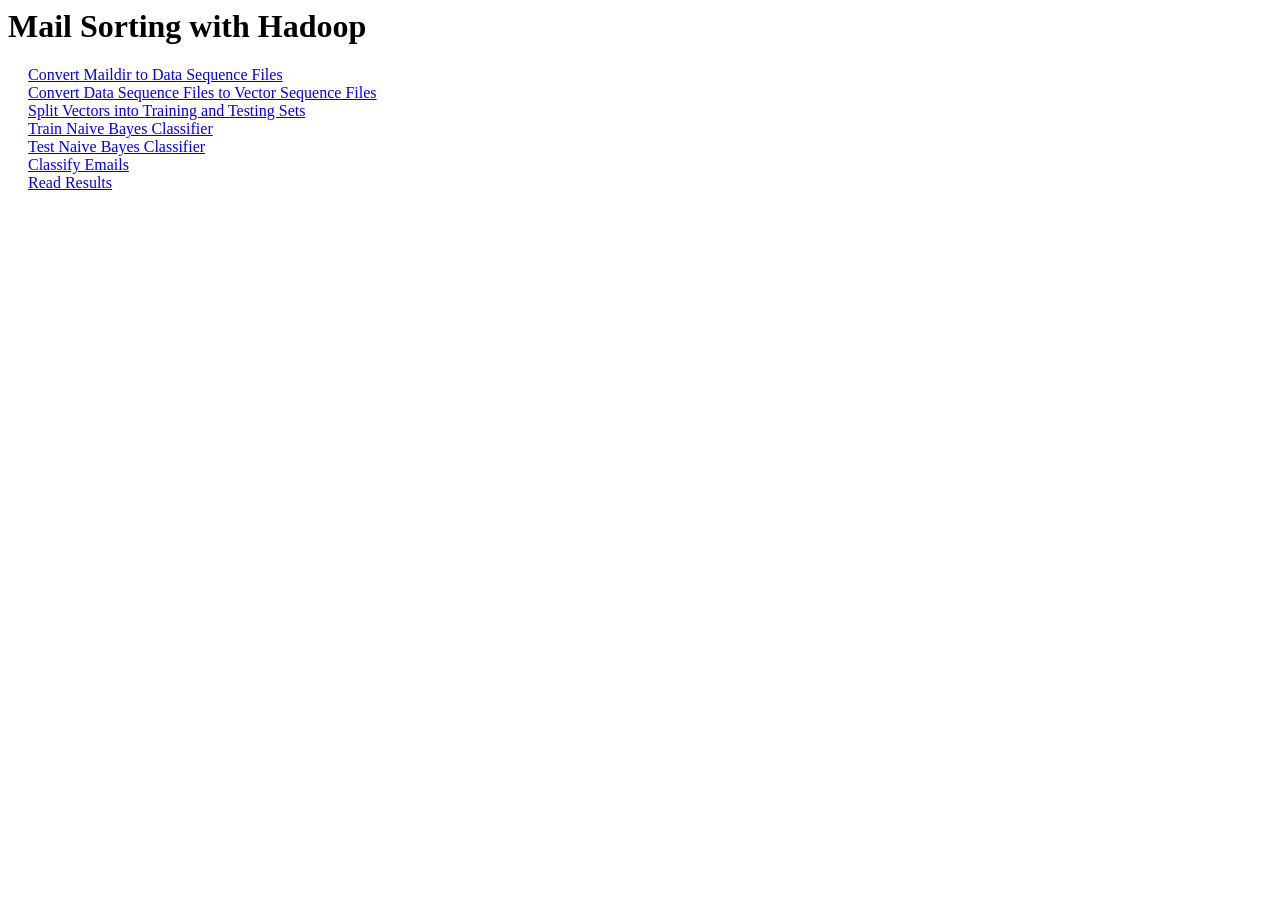
<file: src/main/webapp/index.html>
<html>
<head>
  <meta http-equiv="content-type" content="text/html; charset=utf-8">
  <title>MailSorter</title>
  <link rel="stylesheet" href="style.css" type="text/css">
</head>
<body>
<h1>
Mail Sorting with Hadoop
</h1>

<div style="float:left; width:400px; padding-left:20px;">
  <a href="maildir2seq.html">Convert Maildir to Data Sequence Files</a><br>
  <a href="seq2sparse.html">Convert Data Sequence Files to Vector Sequence Files</a><br>
  <a href="split.html">Split Vectors into Training and Testing Sets</a><br>
  <a href="trainnb.html">Train Naive Bayes Classifier</a><br>
  <a href="testnb.html">Test Naive Bayes Classifier</a><br>
  <a href="classify.html">Classify Emails</a><br>
  <a href="read_results.html">Read Results</a><br>
</div>
</body>
</html>
</file>
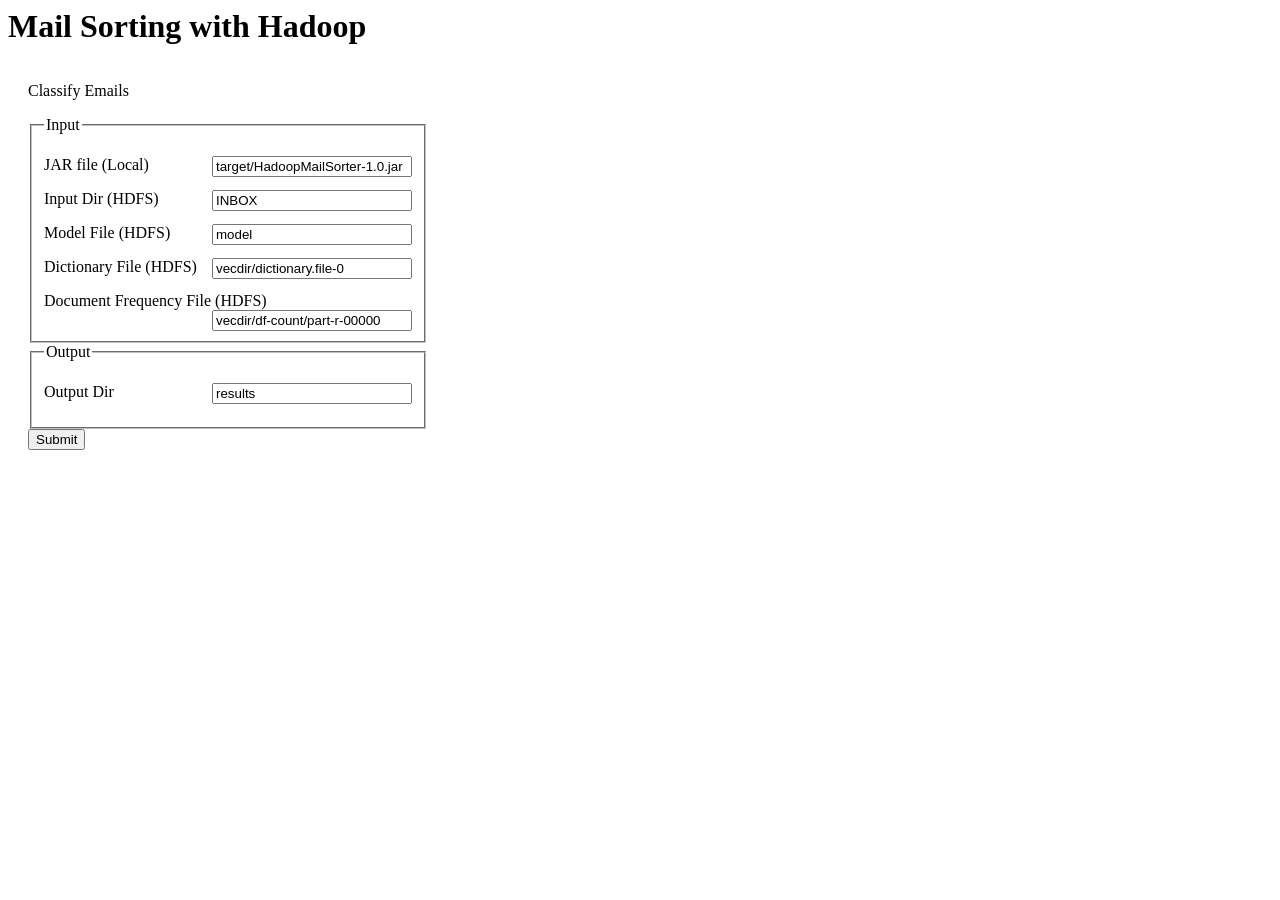
<file: src/main/webapp/classify.html>
<html>
<head>
  <meta http-equiv="content-type" content="text/html; charset=utf-8">
  <title>MailSorter</title>
  <link rel="stylesheet" href="style.css" type="text/css">
</head>
<body>
<h1>
  Mail Sorting with Hadoop
</h1>

<div style="float:left; width:400px; padding-left:20px;">
  <p>Classify Emails</p>
  <form method="post" name="Classify" id="Classify" action="classify_s">
    <fieldset>
      <legend>Input</legend>
      <dl>
        <label for="jar">JAR file (Local)</label>
        <input type="text" value="target/HadoopMailSorter-1.0.jar" name="jar" class="required" id="jar" />
      </dl>
      <dl>
        <label for="input">Input Dir (HDFS)</label>
        <input type="text" value="INBOX" name="input" class="required" id="input" />
      </dl>
      <dl>
        <label for="model">Model File (HDFS)</label>
        <input type="text" value="model" name="model" class="required" id="model" />
      </dl>
      <dl>
        <label for="dictionary">Dictionary File (HDFS)</label>
        <input type="text" value="vecdir/dictionary.file-0" name="dictionary" class="required" id="dictionary" />
      </dl>
      <dl>
        <label for="frequency">Document Frequency File (HDFS)</label>
        <input type="text" value="vecdir/df-count/part-r-00000" name="frequency" class="required" id="frequency" />
      </dl>
    </fieldset>
    <fieldset>
      <legend>Output</legend>
      <dl>
        <label for="output">Output Dir</label>
        <input type="text" value="results" name="output" class="required" id="output" />
      </dl>
    </fieldset>
    <div>
      <button type="submit">Submit</button>
    </div>
  </form>
</div>
</body>
</html>
</file>
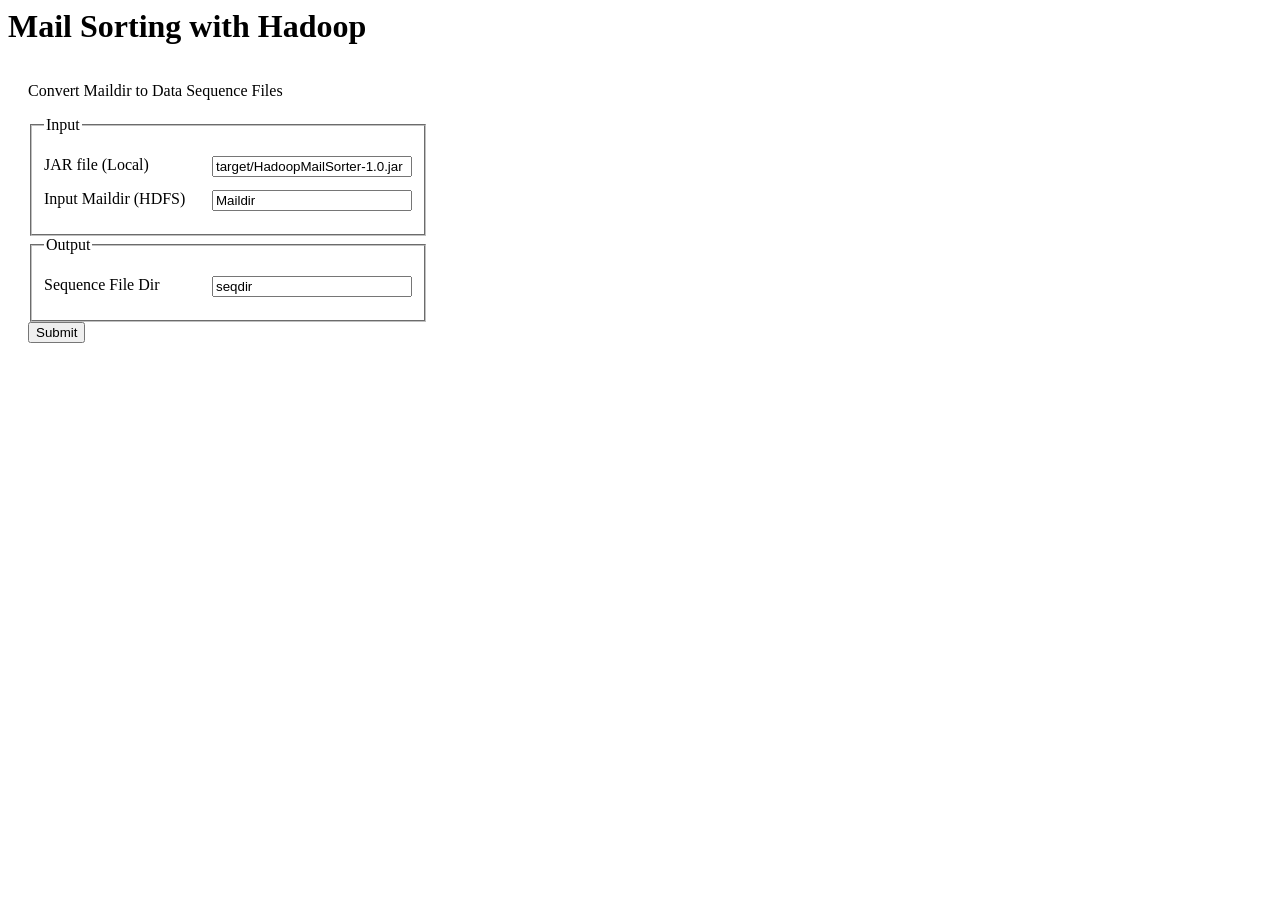
<file: src/main/webapp/maildir2seq.html>
<html>
<head>
  <meta http-equiv="content-type" content="text/html; charset=utf-8">
  <title>MailSorter</title>
  <link rel="stylesheet" href="style.css" type="text/css">
</head>
<body>
<h1>
  Mail Sorting with Hadoop
</h1>

<div style="float:left; width:400px; padding-left:20px;">
  <p>Convert Maildir to Data Sequence Files</p>
  <form method="post" name="Maildir2seq" id="Maildir2seq" action="maildir2seq_s">
    <fieldset>
      <legend>Input</legend>
      <dl>
        <label for="jar">JAR file (Local)</label>
        <input type="text" value="target/HadoopMailSorter-1.0.jar" name="jar" class="required" id="jar" />
      </dl>
      <dl>
        <label for="input">Input Maildir (HDFS)</label>
        <input type="text" value="Maildir" name="input" class="required" id="input" />
      </dl>
    </fieldset>
    <fieldset>
      <legend>Output</legend>
      <dl>
        <label for="output">Sequence File Dir</label>
        <input type="text" value="seqdir" name="output" class="required" id="output" />
      </dl>
    </fieldset>
    <div>
      <button type="submit">Submit</button>
    </div>
  </form>
</div>
</body>
</html>
</file>
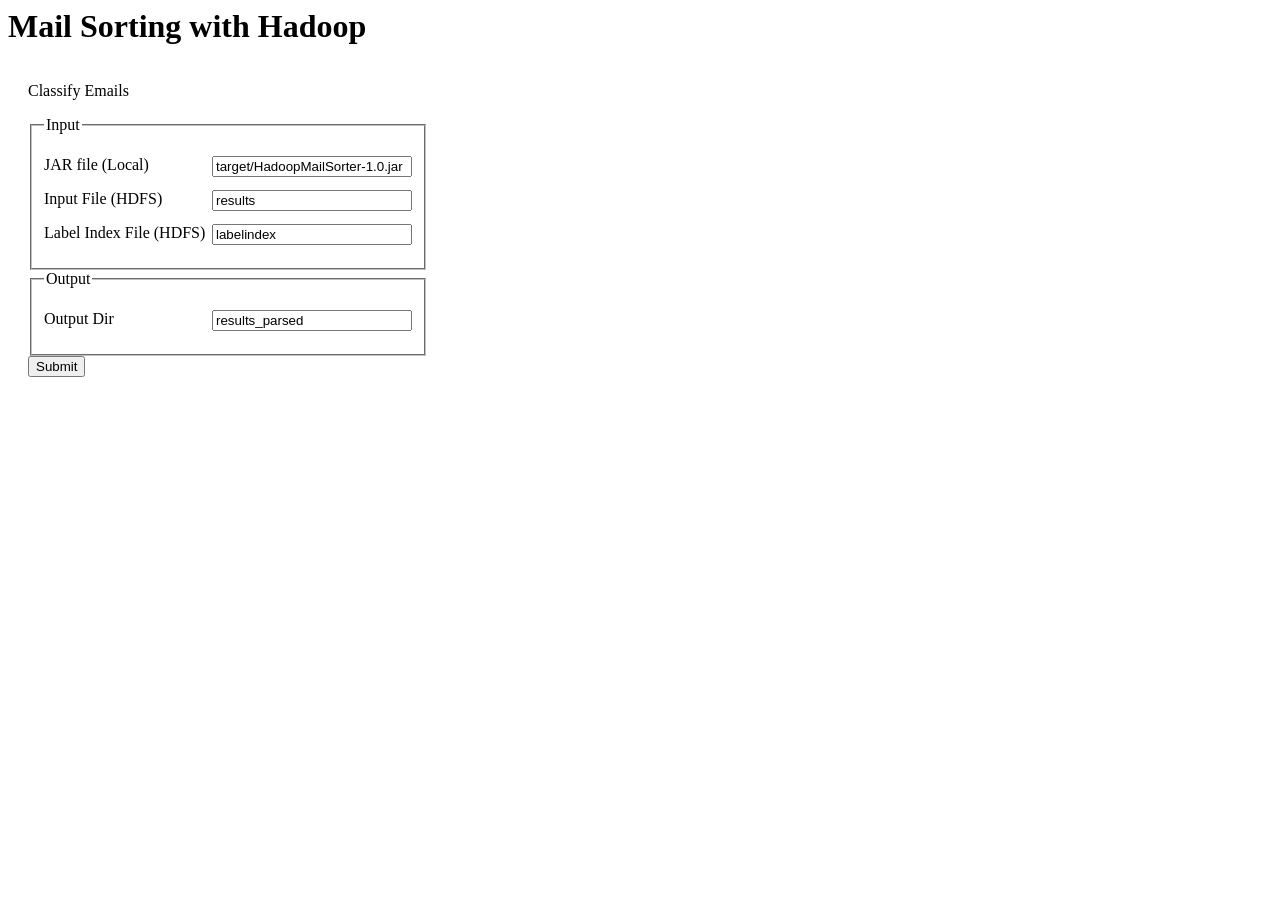
<file: src/main/webapp/read_results.html>
<html>
<head>
  <meta http-equiv="content-type" content="text/html; charset=utf-8">
  <title>MailSorter</title>
  <link rel="stylesheet" href="style.css" type="text/css">
</head>
<body>
<h1>
  Mail Sorting with Hadoop
</h1>

<div style="float:left; width:400px; padding-left:20px;">
  <p>Classify Emails</p>
  <form method="post" name="Read_results" id="Read_results" action="read_results_s">
    <fieldset>
      <legend>Input</legend>
      <dl>
        <label for="jar">JAR file (Local)</label>
        <input type="text" value="target/HadoopMailSorter-1.0.jar" name="jar" class="required" id="jar" />
      </dl>
      <dl>
        <label for="input">Input File (HDFS)</label>
        <input type="text" value="results" name="input" class="required" id="input" />
      </dl>
      <dl>
        <label for="labelindex">Label Index File (HDFS)</label>
        <input type="text" value="labelindex" name="labelindex" class="required" id="labelindex" />
      </dl>
    </fieldset>
    <fieldset>
      <legend>Output</legend>
      <dl>
        <label for="output">Output Dir</label>
        <input type="text" value="results_parsed" name="output" class="required" id="output" />
      </dl>
    </fieldset>
    <div>
      <button type="submit">Submit</button>
    </div>
  </form>
</div>
</body>
</html>
</file>
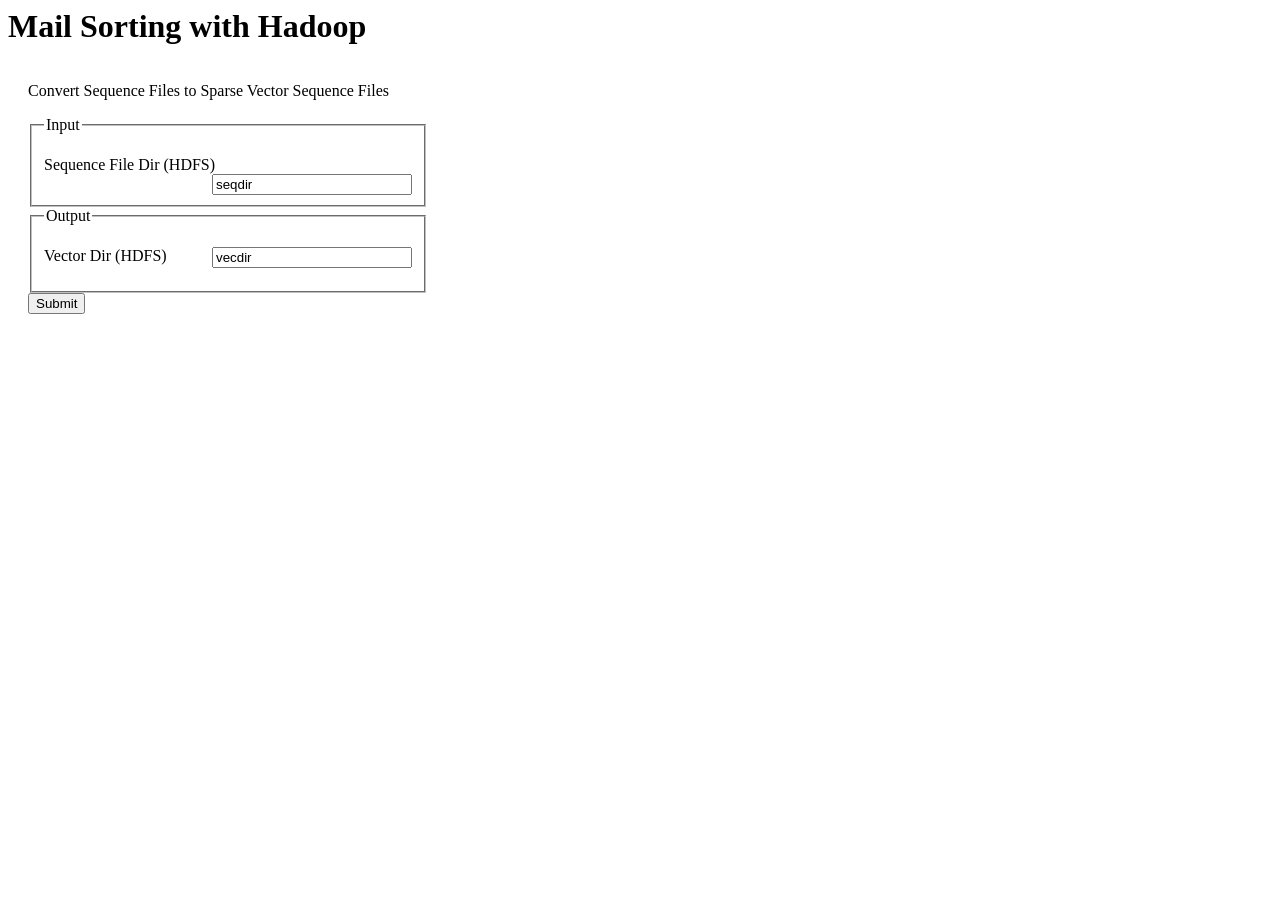
<file: src/main/webapp/seq2sparse.html>
<html>
<head>
  <meta http-equiv="content-type" content="text/html; charset=utf-8">
  <title>MailSorter</title>
  <link rel="stylesheet" href="style.css" type="text/css">
</head>
<body>
<h1>
  Mail Sorting with Hadoop
</h1>

<div style="float:left; width:400px; padding-left:20px;">
  <p>Convert Sequence Files to Sparse Vector Sequence Files</p>
  <form method="post" name="seq2sparse_s" id="seq2sparse" action="seq2sparse_s">
    <fieldset>
      <legend>Input</legend>
      <dl>
        <label for="input">Sequence File Dir (HDFS)</label>
        <input type="text" value="seqdir" name="input" class="required" id="input" />
      </dl>
    </fieldset>
    <fieldset>
      <legend>Output</legend>
      <dl>
        <label for="output">Vector Dir (HDFS)</label>
        <input type="text" value="vecdir" name="output" class="required" id="output" />
      </dl>
    </fieldset>
    <div>
      <button type="submit">Submit</button>
    </div>
  </form>
</div>
</body>
</html>
</file>
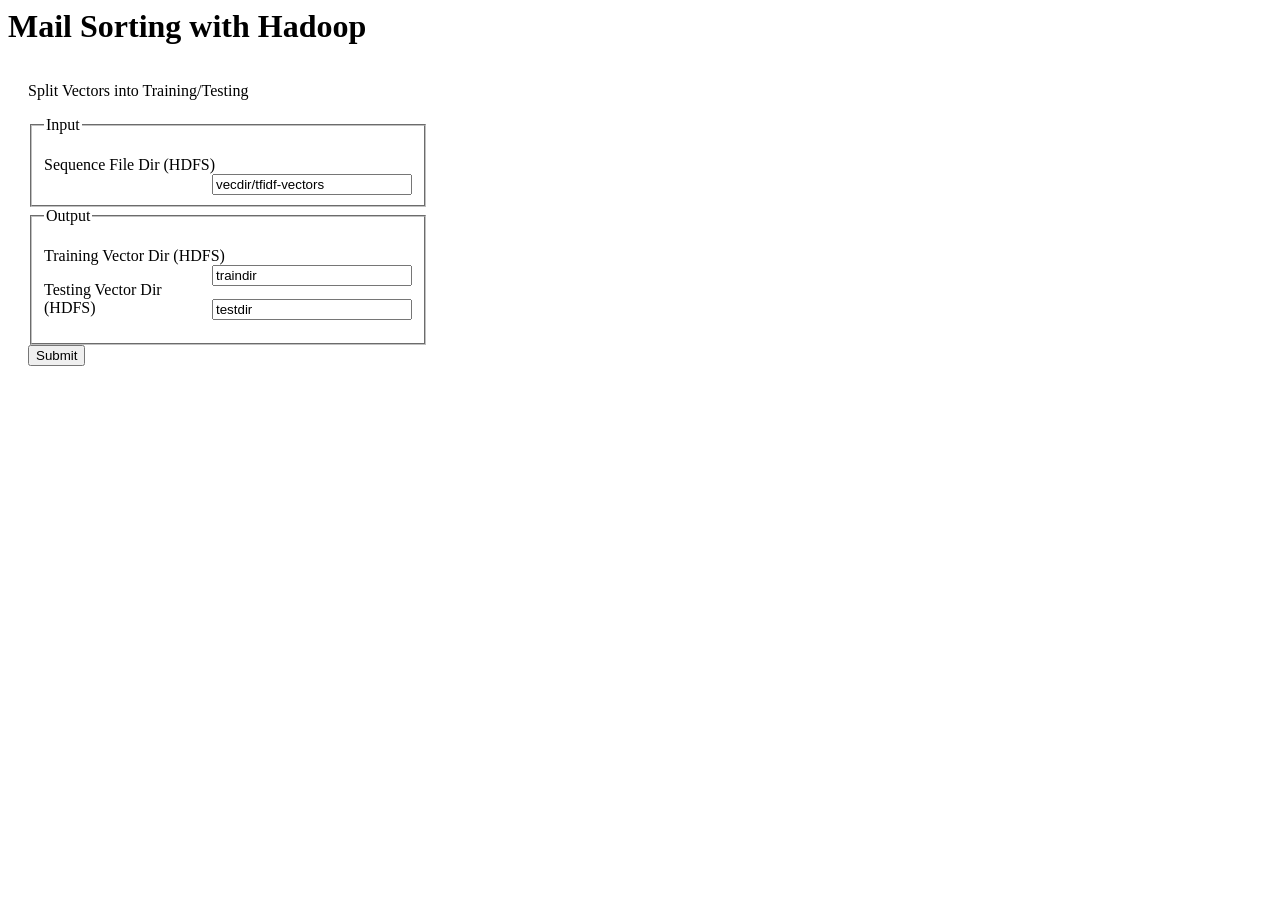
<file: src/main/webapp/split.html>
<html>
<head>
  <meta http-equiv="content-type" content="text/html; charset=utf-8">
  <title>MailSorter</title>
  <link rel="stylesheet" href="style.css" type="text/css">
</head>
<body>
<h1>
  Mail Sorting with Hadoop
</h1>

<div style="float:left; width:400px; padding-left:20px;">
  <p>Split Vectors into Training/Testing</p>
  <form method="post" name="split" id="split" action="split_s">
    <fieldset>
      <legend>Input</legend>
      <dl>
        <label for="input">Sequence File Dir (HDFS)</label>
        <input type="text" value="vecdir/tfidf-vectors" name="input" class="required" id="input" />
      </dl>
    </fieldset>
    <fieldset>
      <legend>Output</legend>
      <dl>
        <label for="output_train">Training Vector Dir (HDFS)</label>
        <input type="text" value="traindir" name="output_train" class="required" id="output_train" />
      </dl>
      <dl>
        <label for="output_test">Testing Vector Dir (HDFS)</label>
        <input type="text" value="testdir" name="output_test" class="required" id="output_test" />
      </dl>

    </fieldset>
    <div>
      <button type="submit">Submit</button>
    </div>
  </form>
</div>
</body>
</html>
</file>
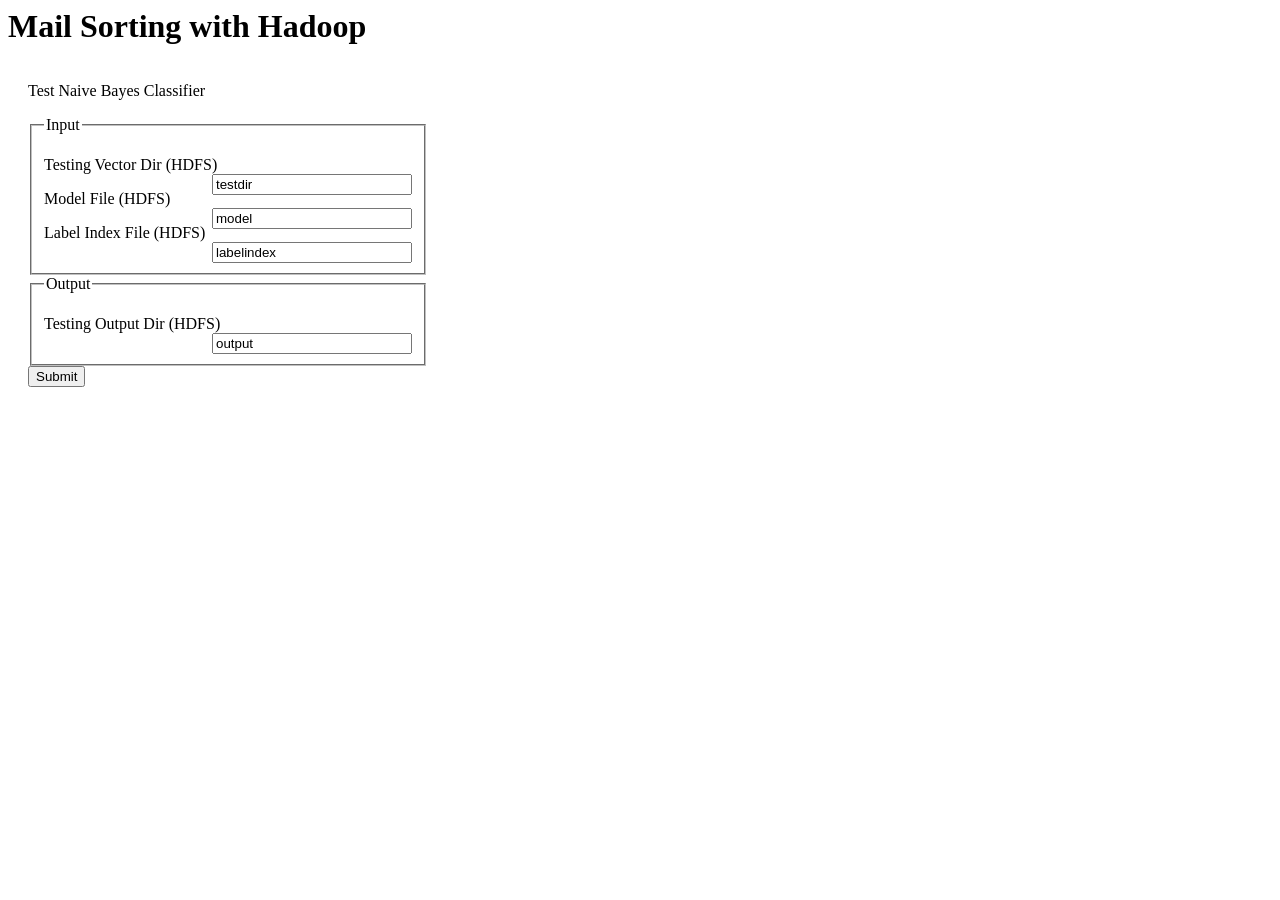
<file: src/main/webapp/testnb.html>
<html>
<head>
  <meta http-equiv="content-type" content="text/html; charset=utf-8">
  <title>MailSorter</title>
  <link rel="stylesheet" href="style.css" type="text/css">
</head>
<body>
<h1>
  Mail Sorting with Hadoop
</h1>

<div style="float:left; width:400px; padding-left:20px;">
  <p>Test Naive Bayes Classifier</p>
  <form method="post" name="testnb" id="testnb" action="testnb_s">
    <fieldset>
      <legend>Input</legend>
      <dl>
        <label for="input">Testing Vector Dir (HDFS)</label>
        <input type="text" value="testdir" name="input" class="required" id="input" />
      </dl>
      <dl>
        <label for="model">Model File (HDFS)</label>
        <input type="text" value="model" name="model" class="required" id="model" />
      </dl>
      <dl>
        <label for="labelindex">Label Index File (HDFS)</label>
        <input type="text" value="labelindex" name="labelindex" class="required" id="labelindex" />
      </dl>
    </fieldset>
    <fieldset>
      <legend>Output</legend>
      <dl>
        <label for="output">Testing Output Dir (HDFS)</label>
        <input type="text" value="output" name="output" class="required" id="output" />
      </dl>
    </fieldset>
    <div>
      <button type="submit">Submit</button>
    </div>
  </form>
</div>
</body>
</html>
</file>
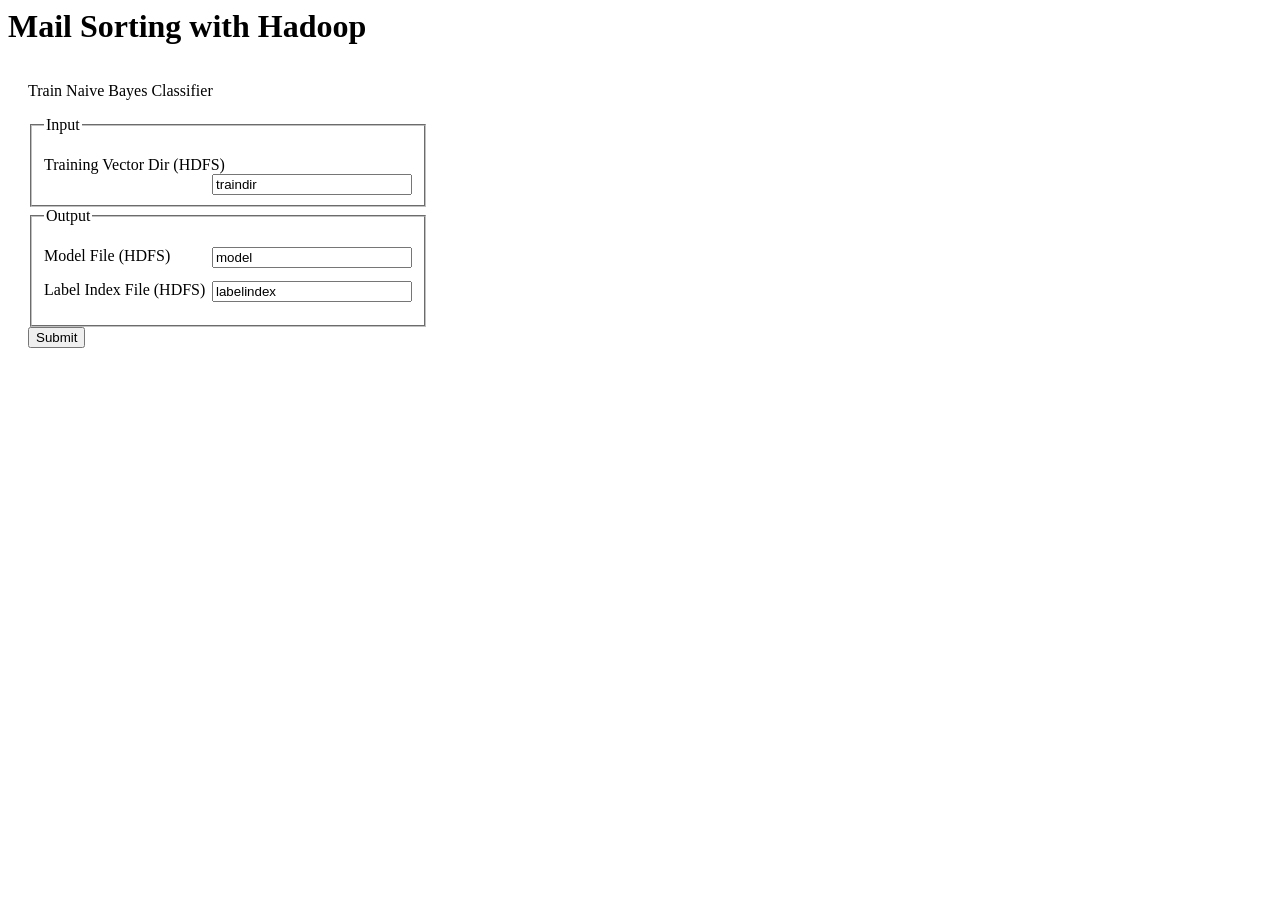
<file: src/main/webapp/trainnb.html>
<html>
<head>
  <meta http-equiv="content-type" content="text/html; charset=utf-8">
  <title>MailSorter</title>
  <link rel="stylesheet" href="style.css" type="text/css">
</head>
<body>
<h1>
  Mail Sorting with Hadoop
</h1>

<div style="float:left; width:400px; padding-left:20px;">
  <p>Train Naive Bayes Classifier</p>
  <form method="post" name="trainnb" id="trainnb" action="trainnb_s">
    <fieldset>
      <legend>Input</legend>
      <dl>
        <label for="input">Training Vector Dir (HDFS)</label>
        <input type="text" value="traindir" name="input" class="required" id="input" />
      </dl>
    </fieldset>
    <fieldset>
      <legend>Output</legend>
      <dl>
        <label for="model">Model File (HDFS)</label>
        <input type="text" value="model" name="model" class="required" id="model" />
      </dl>
      <dl>
        <label for="labelindex">Label Index File (HDFS)</label>
        <input type="text" value="labelindex" name="labelindex" class="required" id="labelindex" />
      </dl>
    </fieldset>
    <div>
      <button type="submit">Submit</button>
    </div>
  </form>
</div>
</body>
</html>
</file>
<file: src/main/webapp/style.css>
input {
	float:right;
	clear:both;
	width:200px;
}

td.center {
	text-align: center;
	vertical-align: middle;
}
</file>
